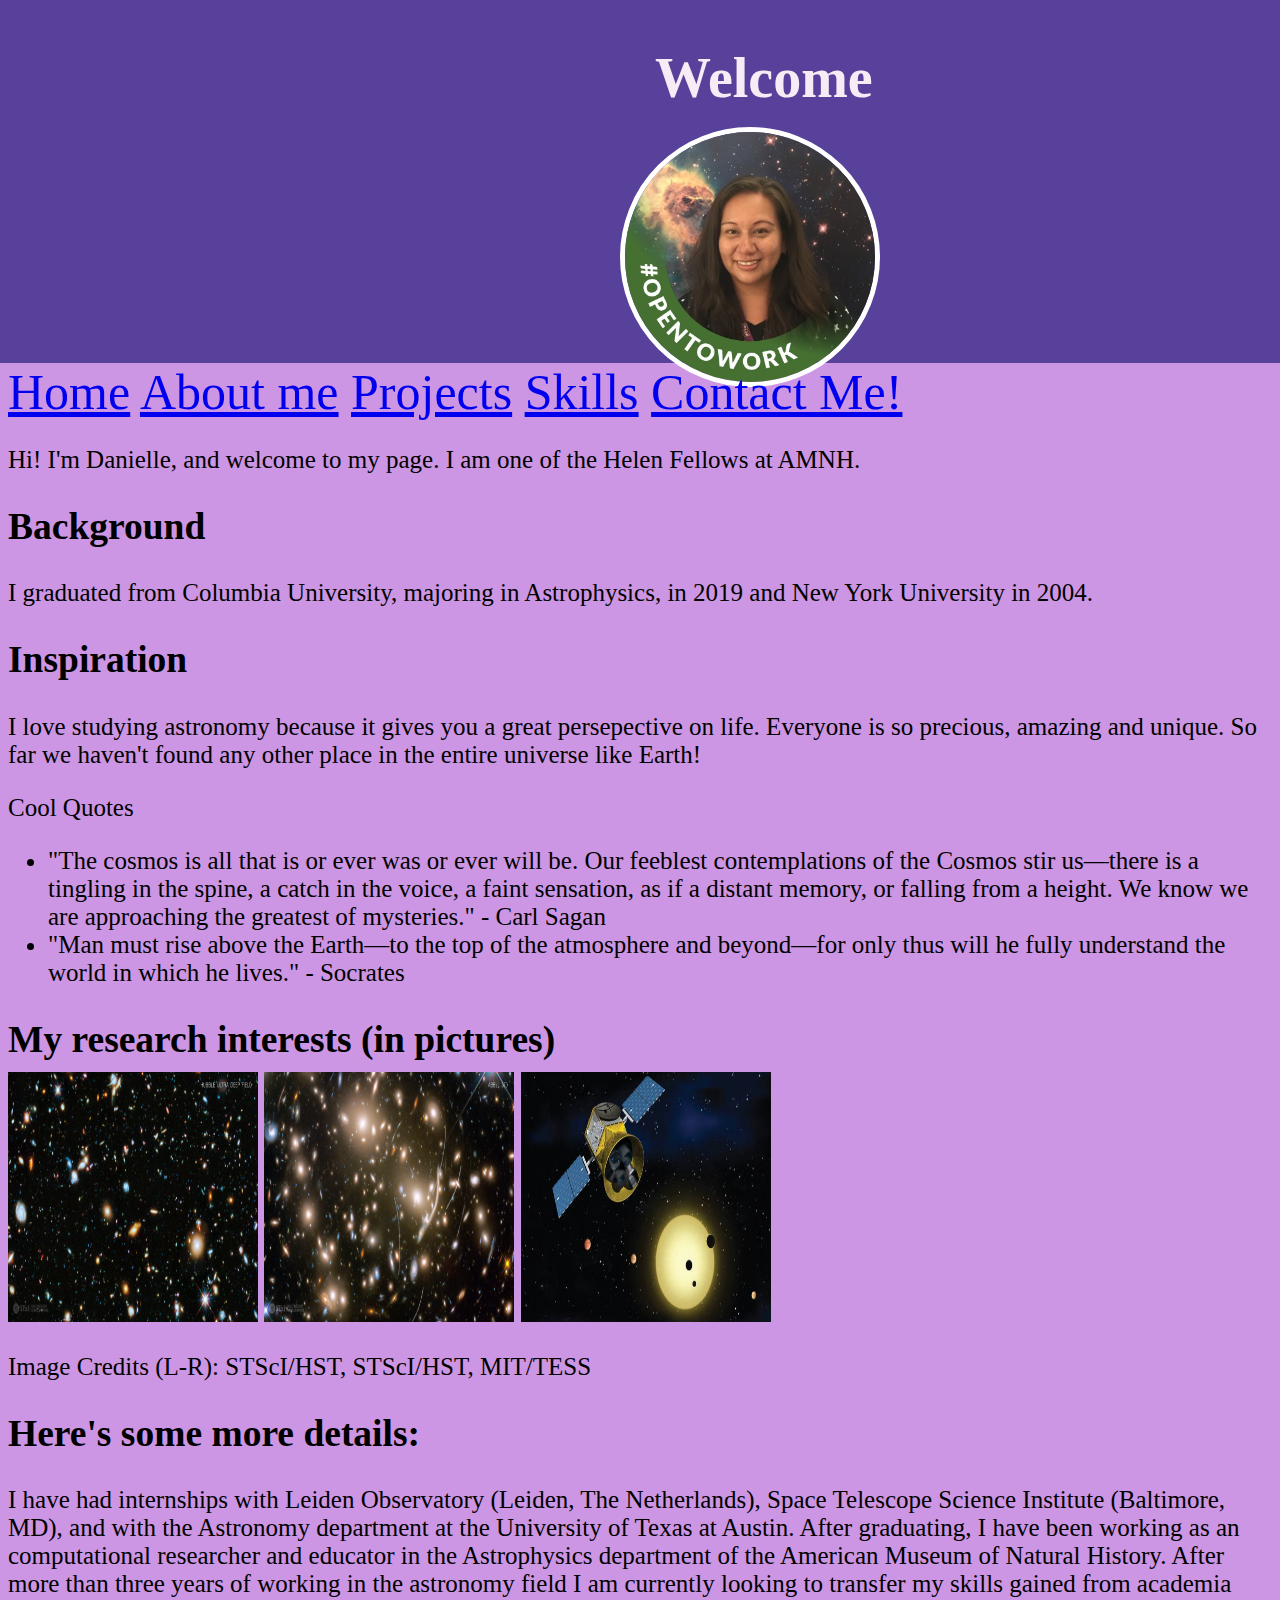
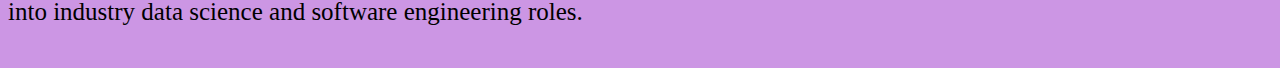
<file: index.html>
<!DOCTYPE html>
<html lang="en">
<head>
    <meta charset="UTF-8">
    <meta name="viewport" content="width=device-width, initial-scale=1.0">
    <title>Helen Fellow</title>
    <link rel='stylesheet' href="index.css">

</head>
<body>
    <header>
        <h1>Welcome</h1>
        <img class="profilepic" src="./images/me.jpeg" alt="My face with space background #open to work">
    </header>

    <nav>
        <a href="index.html">Home</a>
        <a href="about.html">About me</a>
        <a href="projects.html">Projects</a>
        <a href="skills.html">Skills</a>
        <a href="contact.html">Contact Me!</a>
    </nav>

    <main>
        <p>
            Hi! I'm Danielle, and welcome to my page. I am one of the Helen Fellows at AMNH.
        </p>

        <h2>Background</h2>
        <p>
            I graduated from Columbia University, majoring in Astrophysics, in 2019  and New York University in 2004.

        </p>

        <h2>Inspiration</h2>
        <p>
            I love studying astronomy because it gives you a great persepective on life. Everyone is so precious, amazing and unique. So far we haven't found any other place in the entire universe like Earth!

        </p>
        <p>Cool Quotes

        </p>
        <ul>
            <li>
                "The cosmos is all that is or ever was or ever will be. Our feeblest contemplations of the Cosmos stir us—there is a tingling in the spine, a catch in the voice, a faint sensation, as if a distant memory, or falling from a height. We know we are approaching the greatest of mysteries." - Carl Sagan
            </li>
            <li>
                "Man must rise above the Earth—to the top of the atmosphere and beyond—for only thus will he fully understand the world in which he lives." - Socrates
            </li>
        </ul>
        <h2> My research interests (in pictures)</h2>
        <img src="images/Hubble-Ultra-Deep-Field.jpg" alt="Hubble Ultra Deep Field image - distant galaxies seen by Hubble Space Telescope">
        <img src="images/Abell-370.jpg" alt='Abell-370 Galaxy Cluster'>
        <img src="images/EEcard.jpeg" alt="TESS satellite observing an exosolar system">
        <p >Image Credits (L-R): STScI/HST, STScI/HST, MIT/TESS</p>
        <h2>
            Here's some more details:
        </h2>
        <p>
            I have had internships with Leiden Observatory (Leiden, The Netherlands), Space Telescope Science Institute (Baltimore, MD), and with the Astronomy department at the University of Texas at Austin. After graduating, I have been working as an computational researcher and educator in the Astrophysics department of the American Museum of Natural History. After more than three years of working in the astronomy field I am currently looking to transfer my skills gained from academia into industry data science and software engineering roles.
        </p>

    </main>
</body>
</html>
</file>
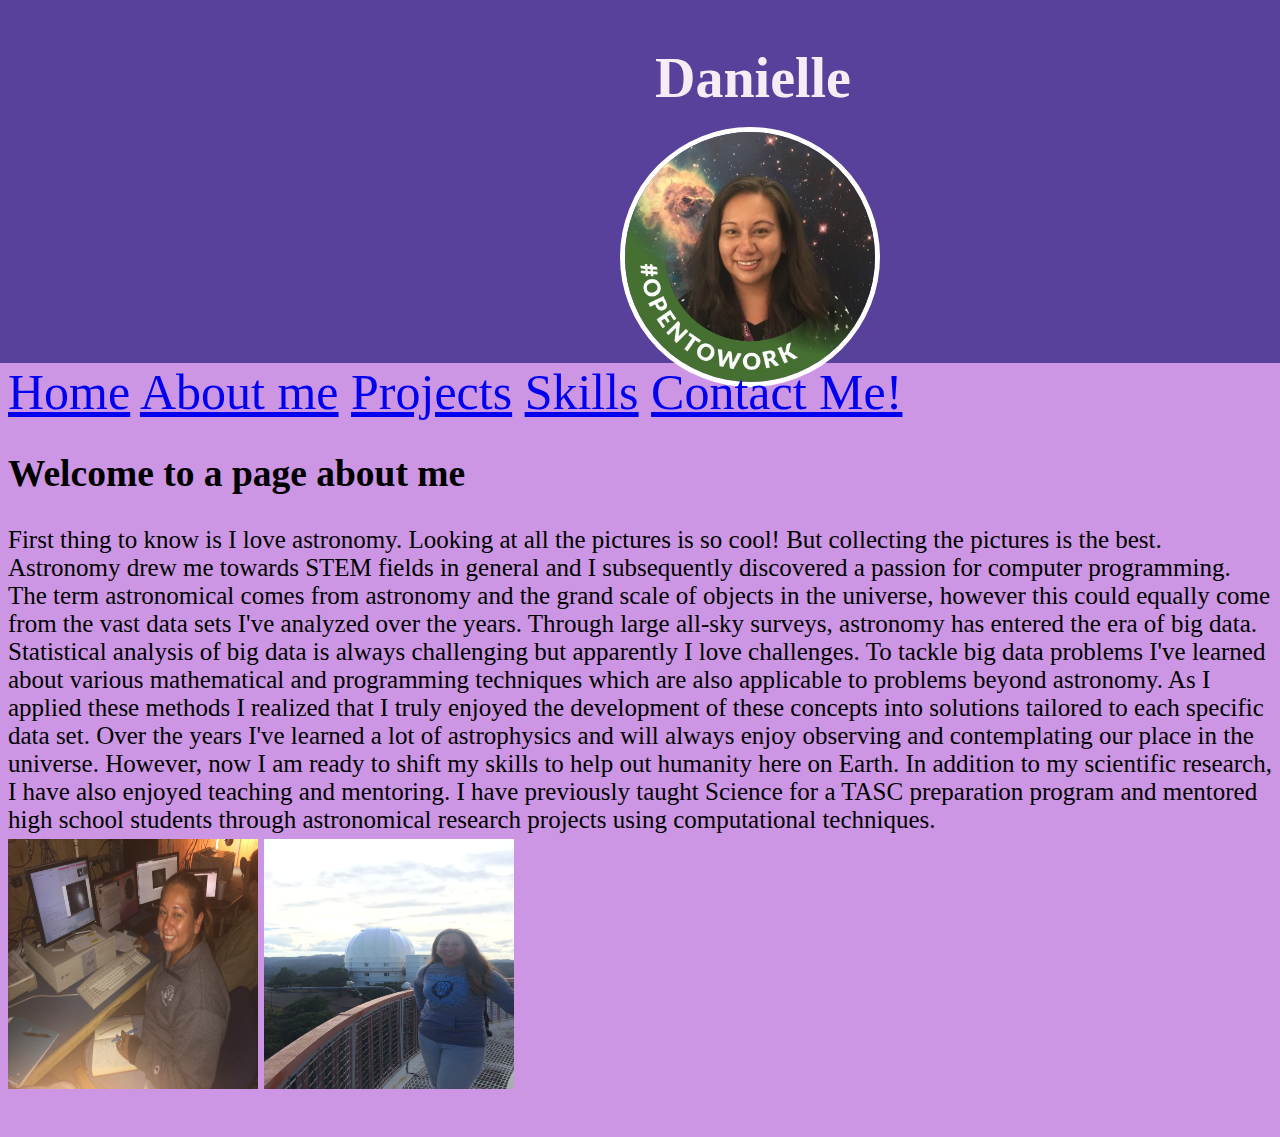
<file: about.html>
<!DOCTYPE html>
<html lang="en">
<head>
    <meta charset="UTF-8">
    <meta name="viewport" content="width=device-width, initial-scale=1.0">
    <link rel='stylesheet' href="index.css">
    <title>About Danielle</title>


</head>
<body>
    <header>
        <h1>Danielle</h1>
        <img class="profilepic" src="./images/me.jpeg" alt="My face with space background #open to work">
    </header>

    <nav>
        <a href="index.html">Home</a>
        <a href="about.html">About me</a>
        <a href="projects.html">Projects</a>
        <a href="skills.html">Skills</a>
        <a href="contact.html">Contact Me!</a>
    </nav>
    <h2>
        Welcome to a page about me
    </h2>
    <p>
        First thing to know is I love astronomy. Looking at all the pictures is so cool! But collecting the pictures is the best. Astronomy drew me towards STEM fields in general and I subsequently discovered a passion for computer programming. The term astronomical comes from astronomy and the grand scale of objects in the universe, however this could equally come from the vast data sets I've analyzed over the years. Through large all-sky surveys, astronomy has entered the era of big data. Statistical analysis of big data is always challenging but apparently I love challenges. To tackle big data problems I've learned about various mathematical and programming techniques which are also applicable to problems beyond astronomy. As I applied these methods I realized that I truly enjoyed the development of these concepts into solutions tailored to each specific data set. Over the years I've learned a lot of astrophysics and will always enjoy observing and contemplating our place in the universe. However, now I am ready to shift my skills to help out humanity here on Earth.
        In addition to my scientific research, I have also enjoyed teaching and mentoring. I have previously taught Science for a TASC preparation program and mentored high school students through astronomical research projects using computational techniques.

    </p>
    </header>
    <main>
    <img src="images/observing.jpg" alt="Me observing">
    <img src="images/dome.png" alt="Dome of Telescope">
    </main>
</body>
</html>
</file>
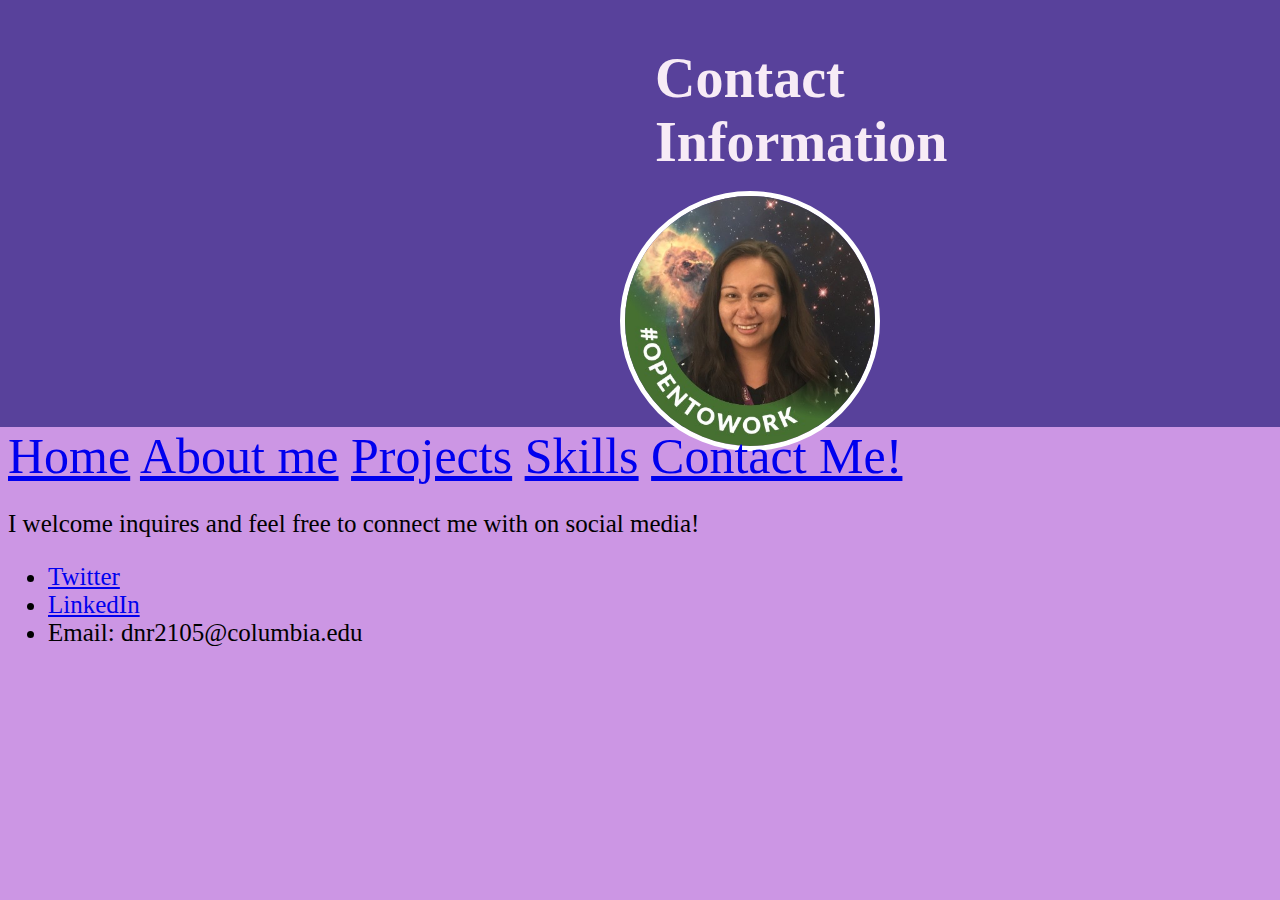
<file: contact.html>
<!DOCTYPE html>
<html lang="en">
<head>
    <meta charset="UTF-8">
    <meta name="viewport" content="width=device-width, initial-scale=1.0">
    <link rel='stylesheet' href="index.css">
    <link rel="stylesheet" href="contact.css">

    <title>Contact Me
    </title>

</head>
<body>
    <header>
        <h1>Contact Information</h1>
        <img class="profilepic" src="./images/me.jpeg" alt="My face with space background #open to work">
    </header>

    <nav>
        <a href="index.html">Home</a>
        <a href="about.html">About me</a>
        <a href="projects.html">Projects</a>
        <a href="skills.html">Skills</a>
        <a href="contact.html">Contact Me!</a>
    </nav>

    <main>
        <p>I welcome inquires and feel free to connect me with on social media!
            </p>
      <ul>
        <li>
          <a href="https://twitter.com/deendn">Twitter</a>
        </li>
        <li>
          <a href="https://www.linkedin.com/in/danielle-rowland-astro/">LinkedIn</a>
        </li>
        <li>
          Email: dnr2105@columbia.edu
        </li>
      </ul>
        </main>
</body>
</html>
</file>
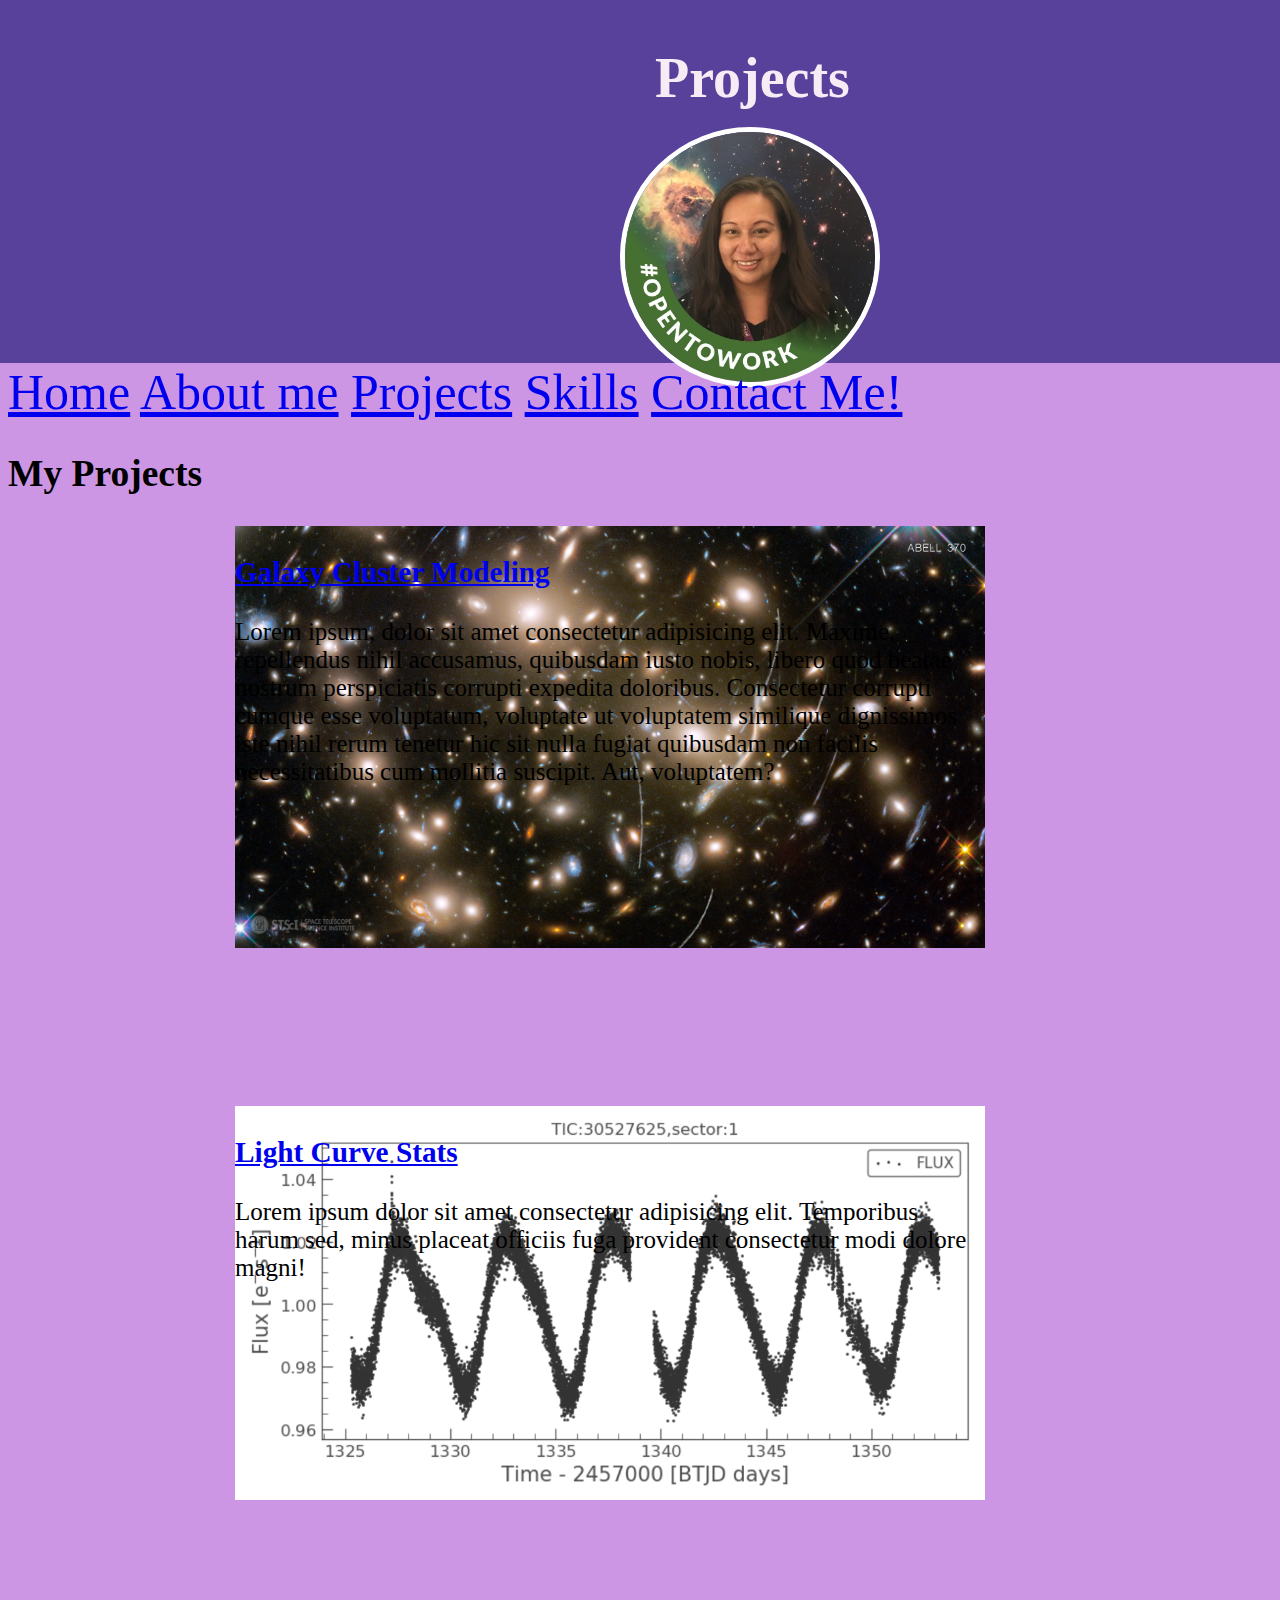
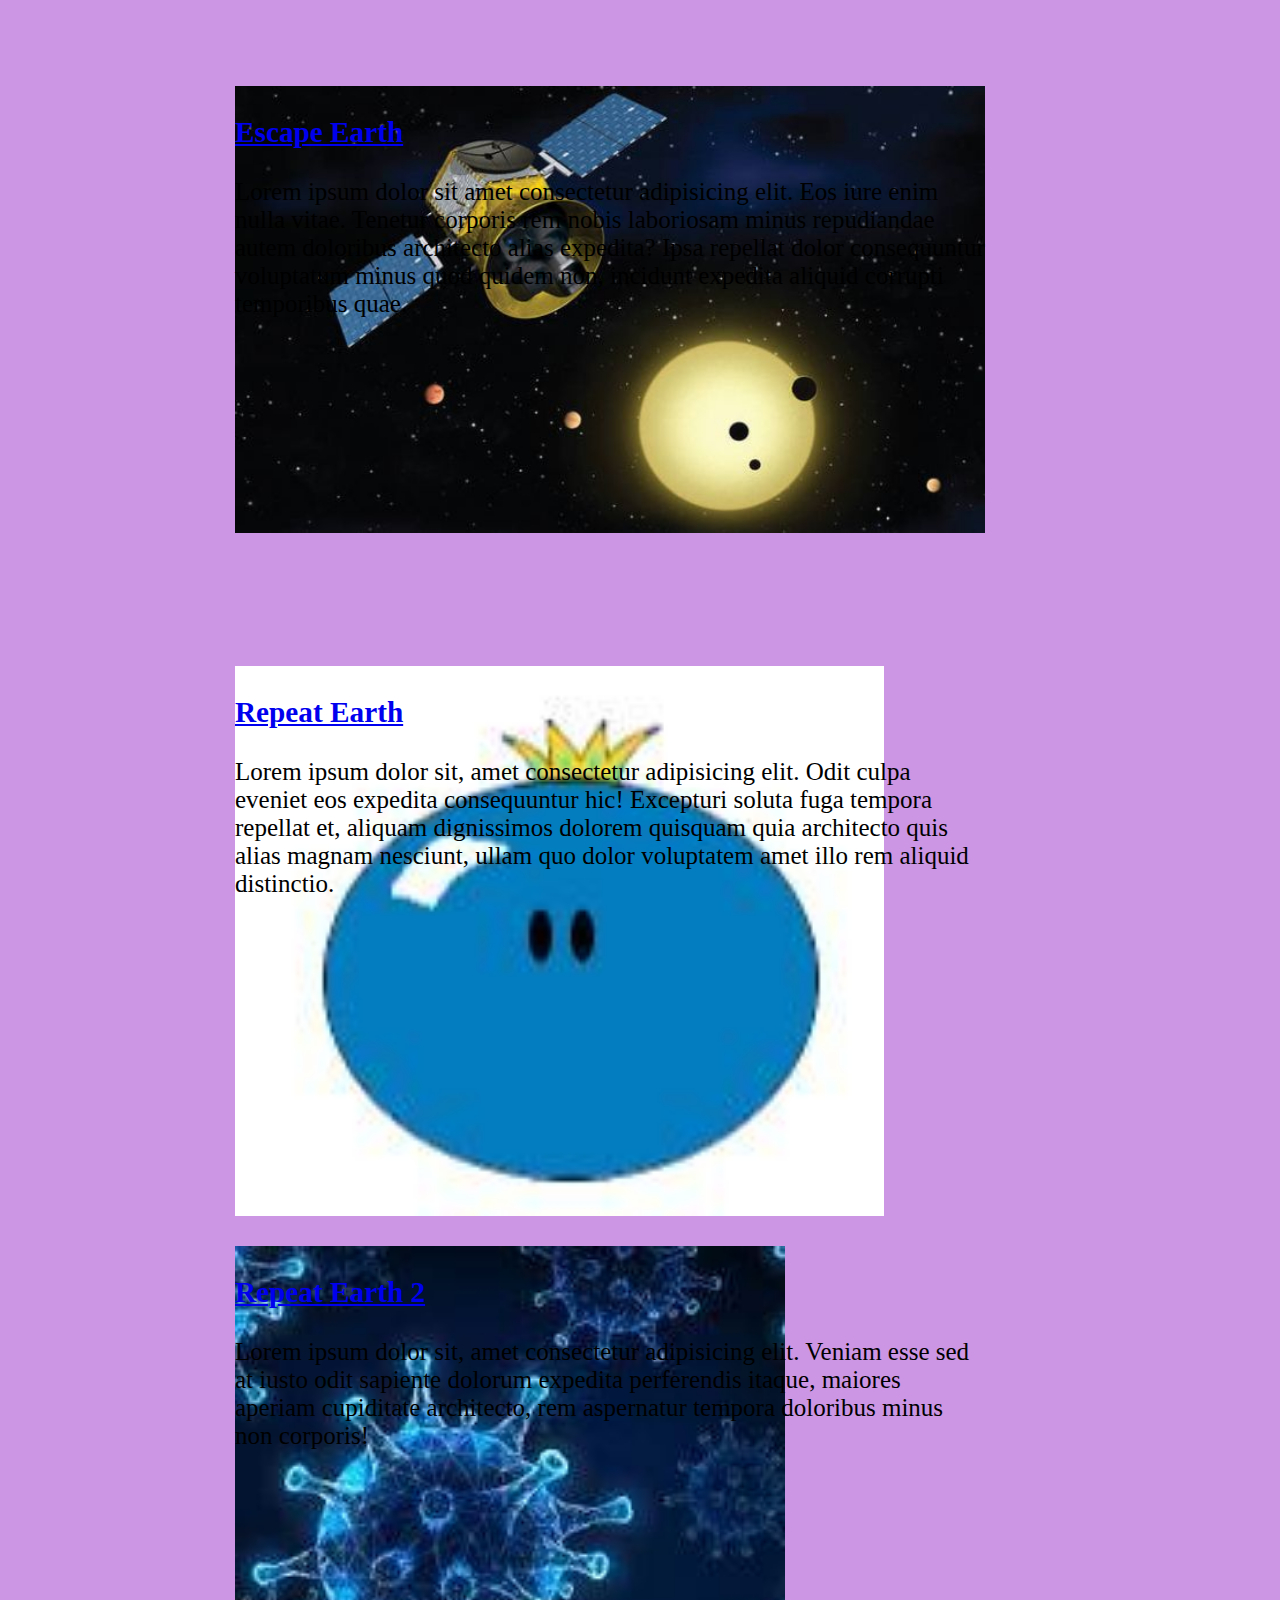
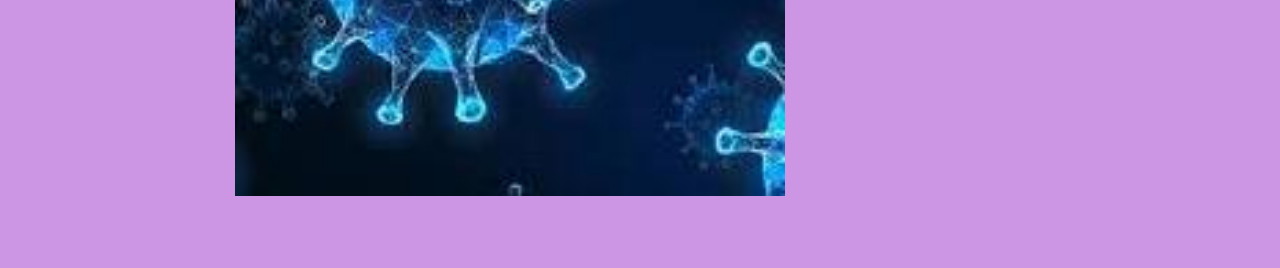
<file: projects.html>
<!DOCTYPE html>
<html lang="en">
<head>
    <meta charset="UTF-8">
    <meta name="viewport" content="width=device-width, initial-scale=1.0">
    <title>Projects</title>
    <link rel='stylesheet' href="index.css">
    <link rel="stylesheet" href="projects.css">
</head>
<body>
    <header>
        <h1>Projects</h1>
        <img class="profilepic" src="./images/me.jpeg" alt="My face with space background #open to work">
    </header>

    <nav>
        <a href="index.html">Home</a>
        <a href="about.html">About me</a>
        <a href="projects.html">Projects</a>
        <a href="skills.html">Skills</a>
        <a href="contact.html">Contact Me!</a>
    </nav>
    <main>
        <h2>My Projects</h2>
        <div class='cards'>
            <div class = 'card1'>
                <a href="https://github.com/deerow22/EL_GORDO">
                    <h3>Galaxy Cluster Modeling</h3></a>
                        <p>Lorem ipsum, dolor sit amet consectetur adipisicing elit. Maxime, repellendus nihil accusamus, quibusdam iusto nobis, libero quod beatae nostrum perspiciatis corrupti expedita doloribus. Consectetur corrupti cumque esse voluptatum, voluptate ut voluptatem similique dignissimos iste nihil rerum tenetur hic sit nulla fugiat quibusdam non facilis necessitatibus cum mollitia suscipit. Aut, voluptatem?</p>


            </div>
            <div class = 'card2'>
                <a href="https://github.com/deerow22/LightCurveStats">
                    <h3>Light Curve Stats</h3></a>
                    <p>Lorem ipsum dolor sit amet consectetur adipisicing elit. Temporibus harum sed, minus placeat officiis fuga provident consectetur modi dolore magni!</p>


            </div>
            <div class = 'card3'>
                <a href="https://github.com/deerow22/EscapeEarth">
                    <h3>Escape Earth</h3></a>
                    <p>Lorem ipsum dolor sit amet consectetur adipisicing elit. Eos iure enim nulla vitae. Tenetur corporis rem nobis laboriosam minus repudiandae autem doloribus architecto alias expedita? Ipsa repellat dolor consequuntur voluptatum minus quod quidem non, incidunt expedita aliquid corrupti temporibus quae.</p>

            </div>
            <div class = 'card4'>
                <a href="https://github.com/deerow22/EscapeEarth">
                    <h3>Repeat Earth</h3></a>
                    <p>Lorem ipsum dolor sit, amet consectetur adipisicing elit. Odit culpa eveniet eos expedita consequuntur hic! Excepturi soluta fuga tempora repellat et, aliquam dignissimos dolorem quisquam quia architecto quis alias magnam nesciunt, ullam quo dolor voluptatem amet illo rem aliquid distinctio.</p>

            </div>
            <div class = 'card5'>
                <a href="https://github.com/deerow22/EscapeEarth">
                    <h3>Repeat Earth 2</h3></a>
                    <p>Lorem ipsum dolor sit, amet consectetur adipisicing elit. Veniam esse sed at iusto odit sapiente dolorum expedita perferendis itaque, maiores aperiam cupiditate architecto, rem aspernatur tempora doloribus minus non corporis!</p>

            </div>








        </div>

    </main>
</body>
</html>
</file>
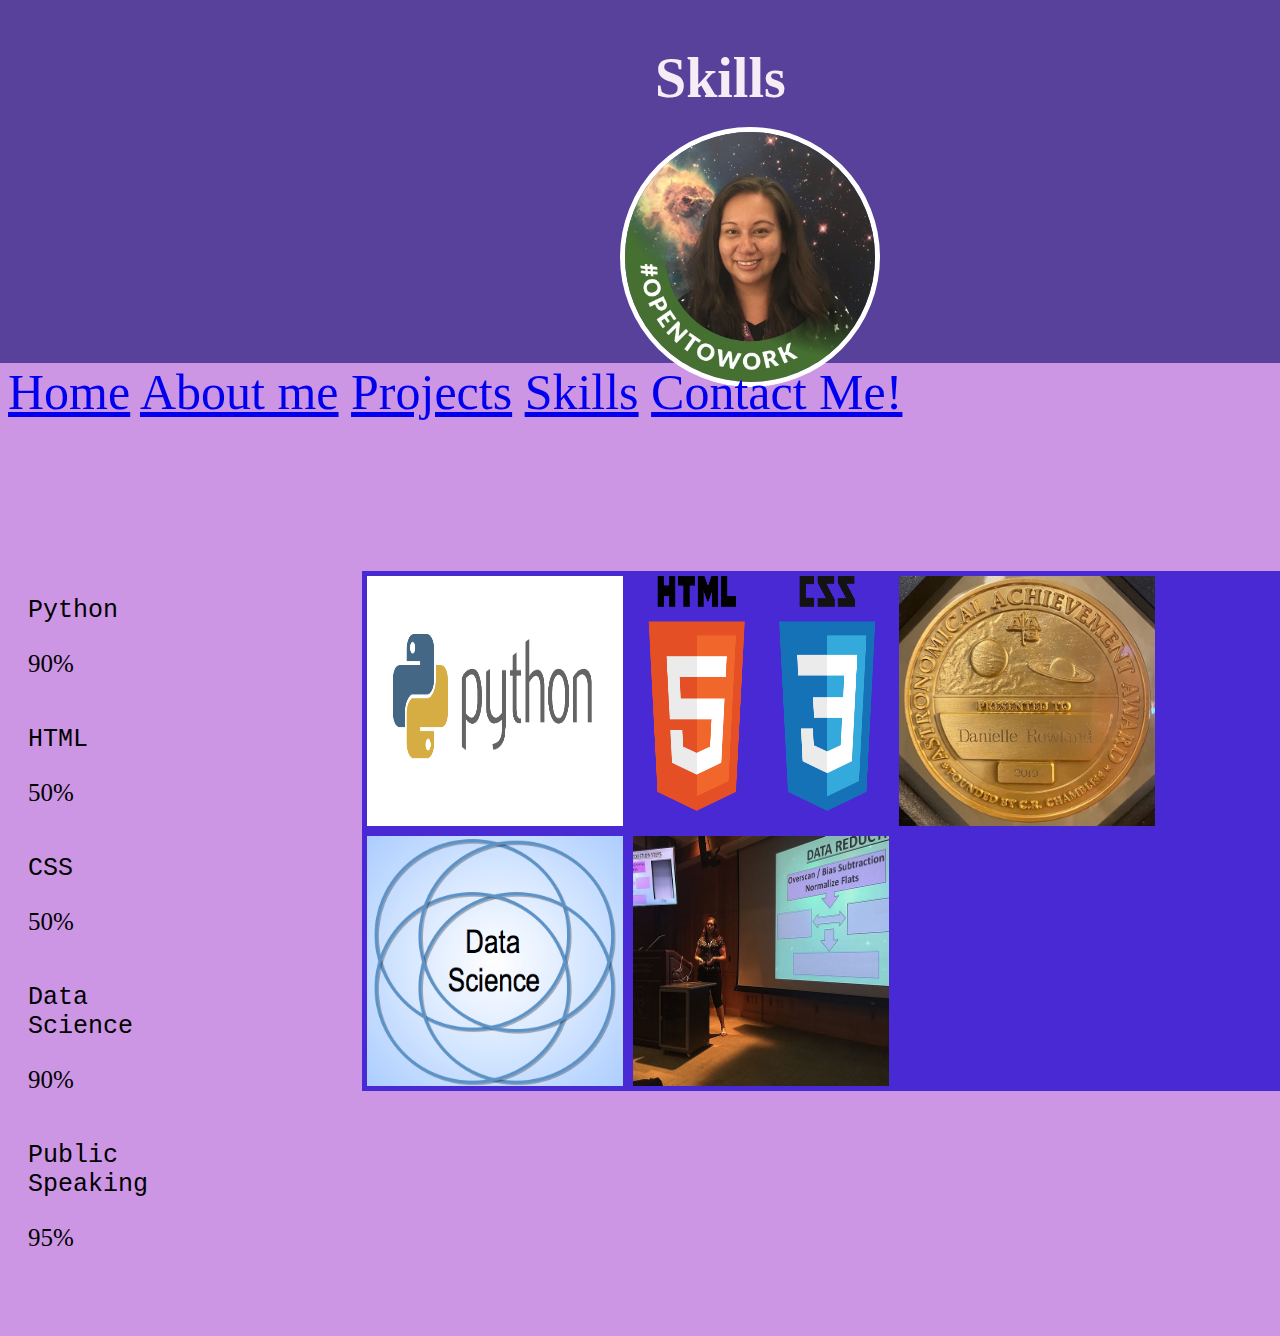
<file: skills.html>
<!DOCTYPE html>
<html lang="en">
<head>
    <meta charset="UTF-8">
    <meta name="viewport" content="width=device-width, initial-scale=1.0">
    <title>My Skills</title>
    <!-- CSS only -->
    <link href="https://cdn.jsdelivr.net/npm/bootstrap@5.0.1/dist/css/bootstrap.min.css" rel="stylesheet"
        integrity="sha384-+0n0xVW2eSR5OomGNYDnhzAbDsOXxcvSN1TPprVMTNDbiYZCxYbOOl7+AMvyTG2x" crossorigin="anonymous">
    <link rel='stylesheet' href="index.css">
    <link rel="stylesheet" href="skills.css">


</head>
<body>

    <header>
        <h1>Skills</h1>
        <img class="profilepic" src="./images/me.jpeg" alt="My face with space background #open to work">
    </header>

    <nav>
        <a href="index.html">Home</a>
        <a href="about.html">About me</a>
        <a href="projects.html">Projects</a>
        <a href="skills.html">Skills</a>
        <a href="contact.html">Contact Me!</a>
    </nav>
    <main>
        <div class ='main-space'>
            <!--skill breakdown is a container class-->
            <div class='skill-breakdown'>
                <p>Python</p>
                <div class="progress">
                    <div class="progress-bar"           role="progressbar"
                    style="width: 90%" aria-valuenow="90" aria-valuemin="0"
                        aria-valuemax="100">90%</div>
                </div>
                <p>HTML</p>
                <div class="progress">
                    <div class="progress-bar" role="progressbar"
                    style='width: 50%'
                    aria-valuenow="50" aria-valuemin="0" aria-valuemax="100">50%
                    </div>
                </div>
                <p>CSS</p>
                <div class="progress">
                    <div class="progress-bar" role="progressbar"
                    style="width: 50%" aria-valuenow="50" aria-valuemin="0"
                        aria-valuemax="100">50%</div>
                </div>
                <p>Data Science</p>
                <div class="progress">
                    <div class="progress-bar" role="progressbar"
                    style="width: 90%" aria-valuenow="90" aria-valuemin="0"
                        aria-valuemax="100">90%</div>
                </div>
                <p>Public Speaking</p>
                <div class="progress">
                    <div class="progress-bar" role="progressbar"
                    style="width: 95%" aria-valuenow="95" aria-valuemin="0"
                        aria-valuemax="100">95%</div>
                </div>
            </div>

            <div class = "side-images">

                <img src="./images/python-logo.png" alt="image one">
                <img src="./images/htmlcss.png" alt="image two">
                <img src="./images/chambliss.jpg" alt="image three">
                <img src="./images/DataScienceLogo.png" alt="image four">
                <img src="./images/pspeaking.jpg" alt="image five">
            </div>
        </div>
    </main>
</body>
</html>
</file>
<file: index.css>
h1 {
            font-size: 56px;
            color:rgb(247, 235, 246);
            padding-left: 35px;

        }
.profilepic {
            border-radius: 140px 140px 140px 140px;
            border: 5px solid rgb(255,255,255);
            margin-bottom: -30px;

        }
img{
            height: 250px;
            width: 250px;
            margin-top: -20px;

        }
header {
            background-color: rgb(88, 65, 155);
            padding-left: 50%;
            margin: -50px -50px 0px -20px;
            /* to center image using padding*/
            padding-top: 50px;

            
        }

body {
            background-color: rgb(204, 150, 228);
            font-size: 25px;

        }
nav {
    font-size: 50px;

}
</file>
<file: contact.css>
header h1 {

            padding-right: 1055px;
}
</file>
<file: projects.css>
.cards{
    display:flex;
    flex-direction:row;
    justify-content: space-around;
    flex-wrap: wrap;
    align-content: space-around;
    
}

.cards div {
    margin-right: 60px;
    background-size:contain;
    background-repeat:no-repeat;
    background-position:auto;
    margin-bottom: 30px;
    height: 550px;
    width: 750px;
}
.card1{
    background-image:url(./images/Abell-370.jpg);
    /*margin-right: 60px; /*ajusts space btwn cards 1 &2...replaced by .cards div*/
}
.card2{
    background-image:url(./images/lc-ex2.png);
}
.card3{
    background-image:url(./images/EEcard.jpeg);
}
.card4{
    background-image:url(./images/image-background-card4.jpg);
}
.card5{
    background-image:url(./images/image-background-card5.jpg);
}
</file>
<file: skills.css>
.progress {
    margin: 20px; 
    height: 50px;
      
}
.progress-bar {
    font-size:25px;
}

.main-space {
    display: flex;
    align-items: flex-start;
    margin-right: -150px;
}

.skill-breakdown {
    /*margin: 100px 350px 0px 100px;*/ 
    margin-top: 150px;
    /* margin-right: 50%; */
    flex: 1;
    width: 40rem;
    margin-right: 200px;
}

.skill-breakdown p {
    margin-left: 20px;
    font-family: 'Courier New', Courier, monospace
}

.side-images {
    background-color: rgb(72, 41, 212);
    display: flex;
    flex-wrap: wrap;
    width: 60rem; 
    /* changes how much of page taken up */
    margin: 150px 100px 0px 0px;
    /* align-content: space-between; */
}
.side-images img {
    /* margin-right: 5px; */
    /* margin-top: 5px; */
    margin: 5px 5px 5px 5px;
    width: 16rem;
}
</file>
